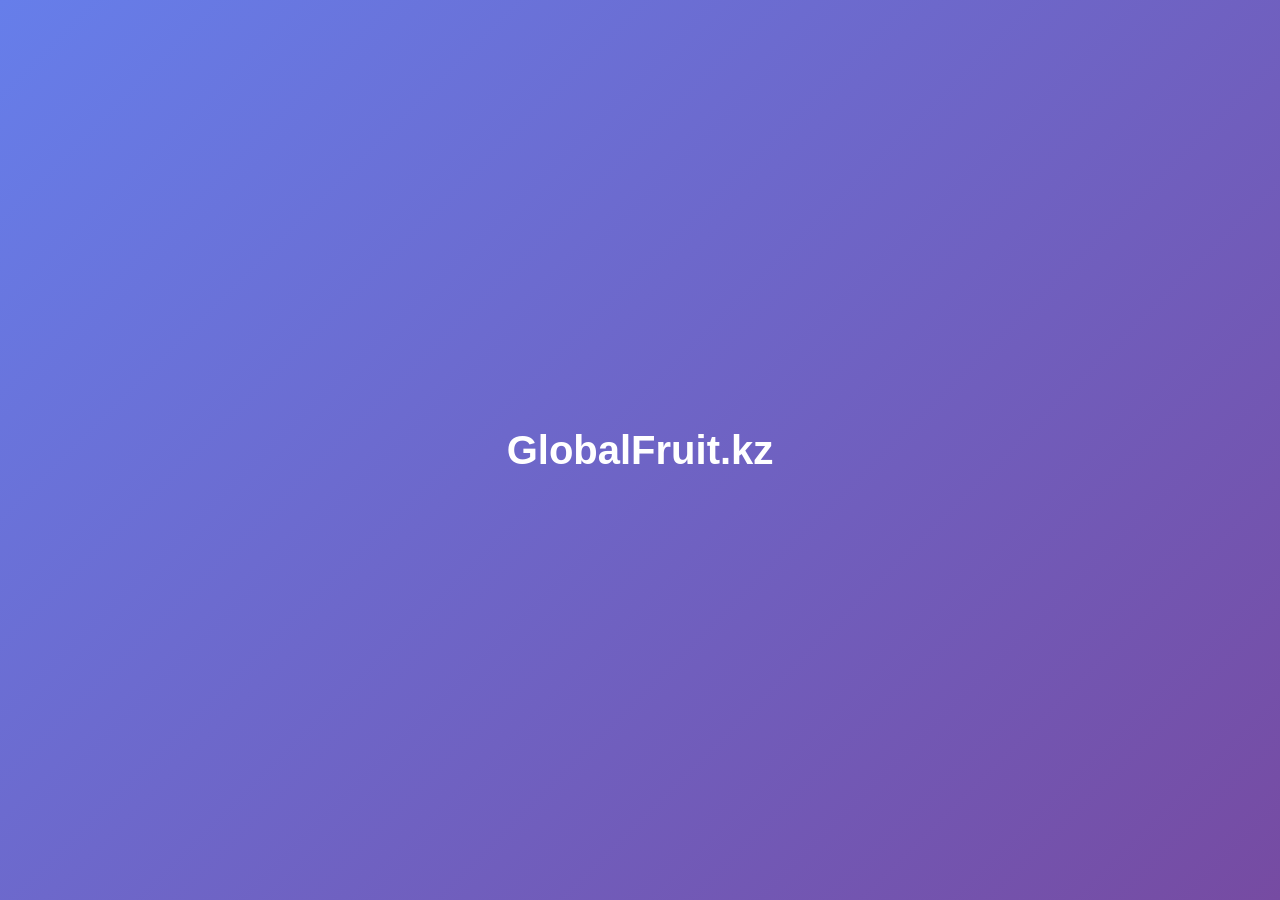
<file: .history/index_20260214131931.html>
<!DOCTYPE html>
<html lang="ru">

<head>
  <meta charset="UTF-8">
  <meta name="viewport" content="width=device-width, initial-scale=1.0">
  <title>GlobalFruit.kz</title>
  <style>
    body {
      margin: 0;
      padding: 0;
      font-family: -apple-system, BlinkMacSystemFont, "Segoe UI", Roboto, sans-serif;
      background: linear-gradient(135deg, #667eea 0%, #764ba2 100%);
      color: white;
      display: flex;
      align-items: center;
      justify-content: center;
      min-height: 100vh;
      text-align: center;
    }

    h1 {
      font-size: 2.5rem;
      margin: 0;
    }
  </style>
</head>

<body>
  <h1>GlobalFruit.kz</h1>
</body>

</html>
</file>
